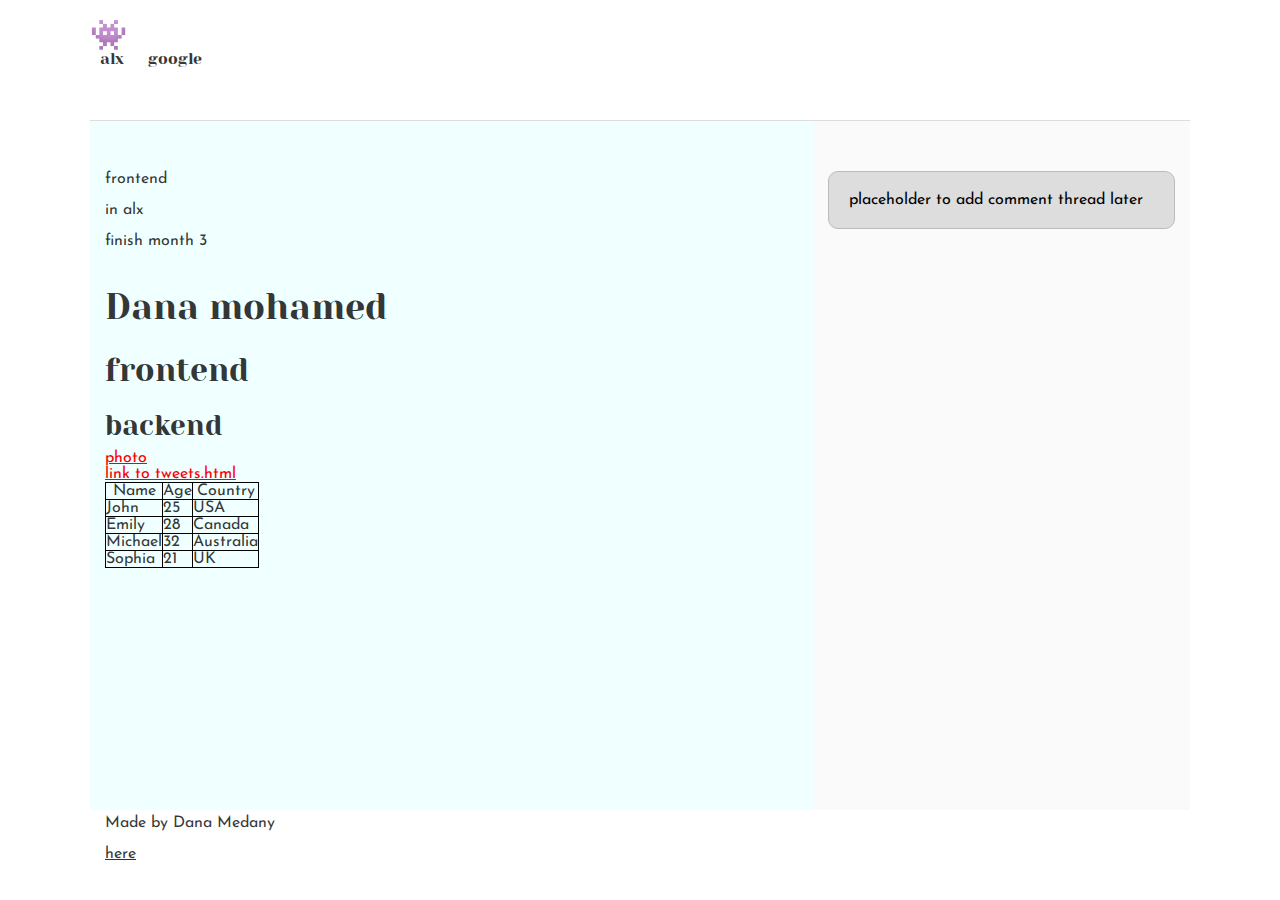
<file: css_basic/index.html>
<!DOCTYPE html>
<html>
  <head>
    <title>My first website</title>
    <link href="base.css" rel="stylesheet">
    <link href="styles.css" rel="stylesheet">
    <style>
      table {
        border-collapse: collapse;
      }
      table, th, td {
        border: 1px solid black;
      }
    </style>
  </head>
  <body class="works_on_smartphone">
    <!-- <p>this is dana</p>
    <p>frontend</p>
    <p>in alx</p>
    <p>finish month 3</p>
    <h1>Dana mohamed</h1>
    <h2>frontend</h2>
    <h3>backend</h3>
    <a href="https://i.ibb.co/gTDZZT8/ALX-Logo-07.png">photo </a>
    <br />
    <a href="tweets.html">link to tweets.html</a> -->
    <header>
      <a class="logo">&#128126;</a>
      <ul>
        <li>
          <a href="https://www.alx.com">alx</a>
          <a href="https://www.google.com">google</a>
        </li>
      </ul>
    </header>


    <main>
      <article>
          <p>frontend</p>
          <p>in alx</p>
          <p>finish month 3</p>
          <h1>Dana mohamed</h1>
          <h2>frontend</h2>
          <h3>backend</h3>
          <a href="https://i.ibb.co/gTDZZT8/ALX-Logo-07.png">photo </a>
          <br />
          <a href="tweets.html">link to tweets.html</a>

          <table>
            <thead>
              <th>Name</th>
              <th>Age</th>
              <th>Country</th>
            </thead>
            <tbody>
              <tr>
                <td>John</td>
                <td>25</td>
                <td>USA</td>
              </tr>
              <tr>
                <td>Emily</td>
                <td>28</td>
                <td>Canada</td>
              </tr>
              <tr>
                <td>Michael</td>
                <td>32</td>
                <td>Australia</td>
              </tr>
              <tr>
                <td>Sophia</td>
                <td>21</td>
                <td>UK</td>
              </tr>
          </tbody>
          </table>
      </article>
      <aside>
        <p>placeholder to add comment thread later</p>
      </aside>
    </main>
    <footer>
      <p>Made by Dana Medany</YOUR></p>
      <a href="https://www.google.com" target="_blank">here</a>
    </footer>
  </body>
</html>
</file>
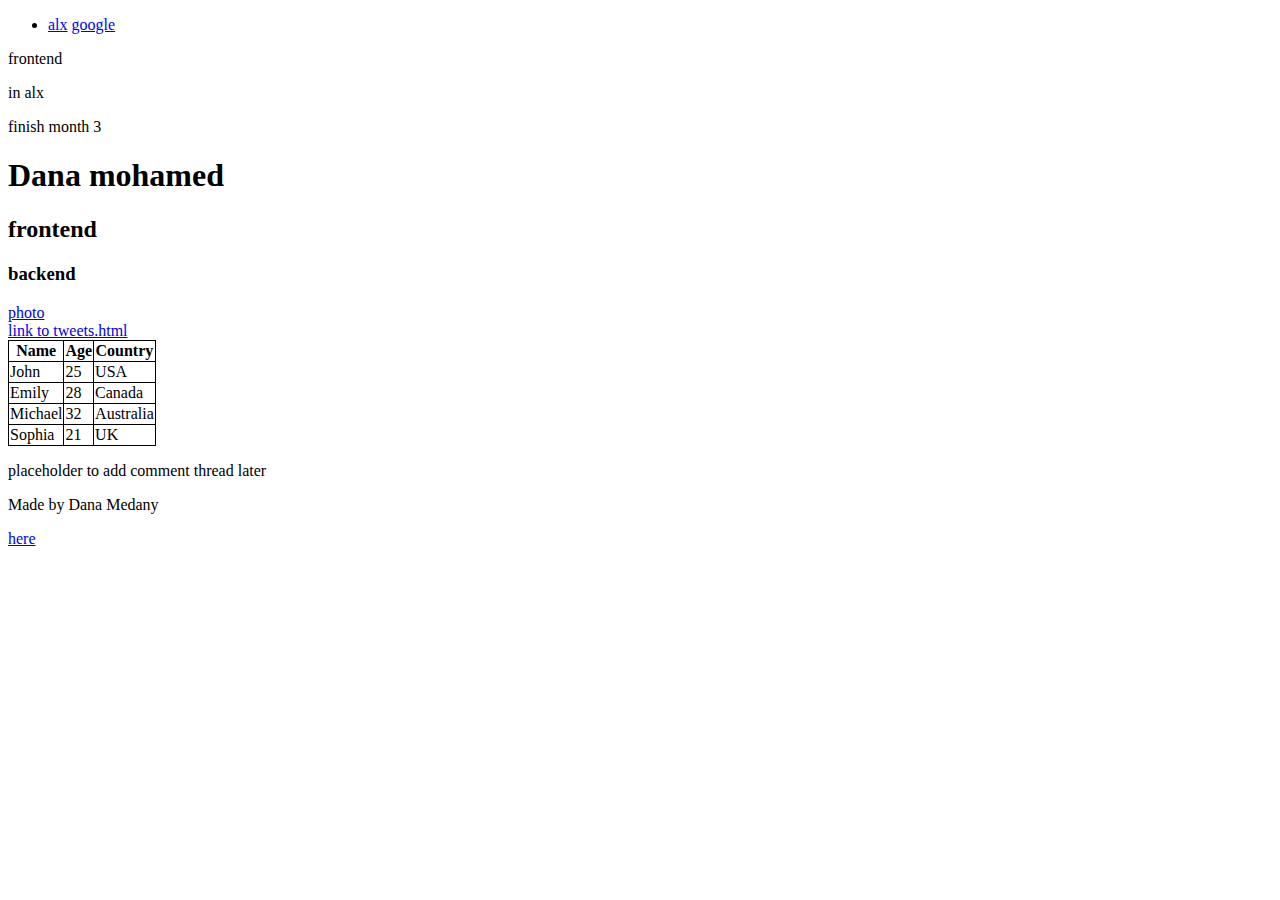
<file: html_basic/index.html>
<!DOCTYPE html>
<html>
  <head>
    <title>My first website</title>
    <style>
      table {
        border-collapse: collapse;
      }
      table, th, td {
        border: 1px solid black;
      }
    </style>
  </head>
  <body>
    <!-- <p>this is dana</p>
    <p>frontend</p>
    <p>in alx</p>
    <p>finish month 3</p>
    <h1>Dana mohamed</h1>
    <h2>frontend</h2>
    <h3>backend</h3>
    <a href="https://i.ibb.co/gTDZZT8/ALX-Logo-07.png">photo </a>
    <br />
    <a href="tweets.html">link to tweets.html</a> -->
    <header>
      <ul>
        <li>
          <a href="https://www.alx.com">alx</a>
          <a href="https://www.google.com">google</a>
        </li>
      </ul>
    </header>


    <main>
      <article>
          <p>frontend</p>
          <p>in alx</p>
          <p>finish month 3</p>
          <h1>Dana mohamed</h1>
          <h2>frontend</h2>
          <h3>backend</h3>
          <a href="https://i.ibb.co/gTDZZT8/ALX-Logo-07.png">photo </a>
          <br />
          <a href="tweets.html">link to tweets.html</a>

          <table>
            <thead>
              <th>Name</th>
              <th>Age</th>
              <th>Country</th>
            </thead>
            <tbody>
              <tr>
                <td>John</td>
                <td>25</td>
                <td>USA</td>
              </tr>
              <tr>
                <td>Emily</td>
                <td>28</td>
                <td>Canada</td>
              </tr>
              <tr>
                <td>Michael</td>
                <td>32</td>
                <td>Australia</td>
              </tr>
              <tr>
                <td>Sophia</td>
                <td>21</td>
                <td>UK</td>
              </tr>
          </tbody>
          </table>
      </article>
      <aside>
        <p>placeholder to add comment thread later</p>
      </aside>
    </main>
    <footer>
      <p>Made by Dana Medany</YOUR></p>
      <a href="https://www.google.com" target="_blank">here</a>
    </footer>
  </body>
</html>
</file>
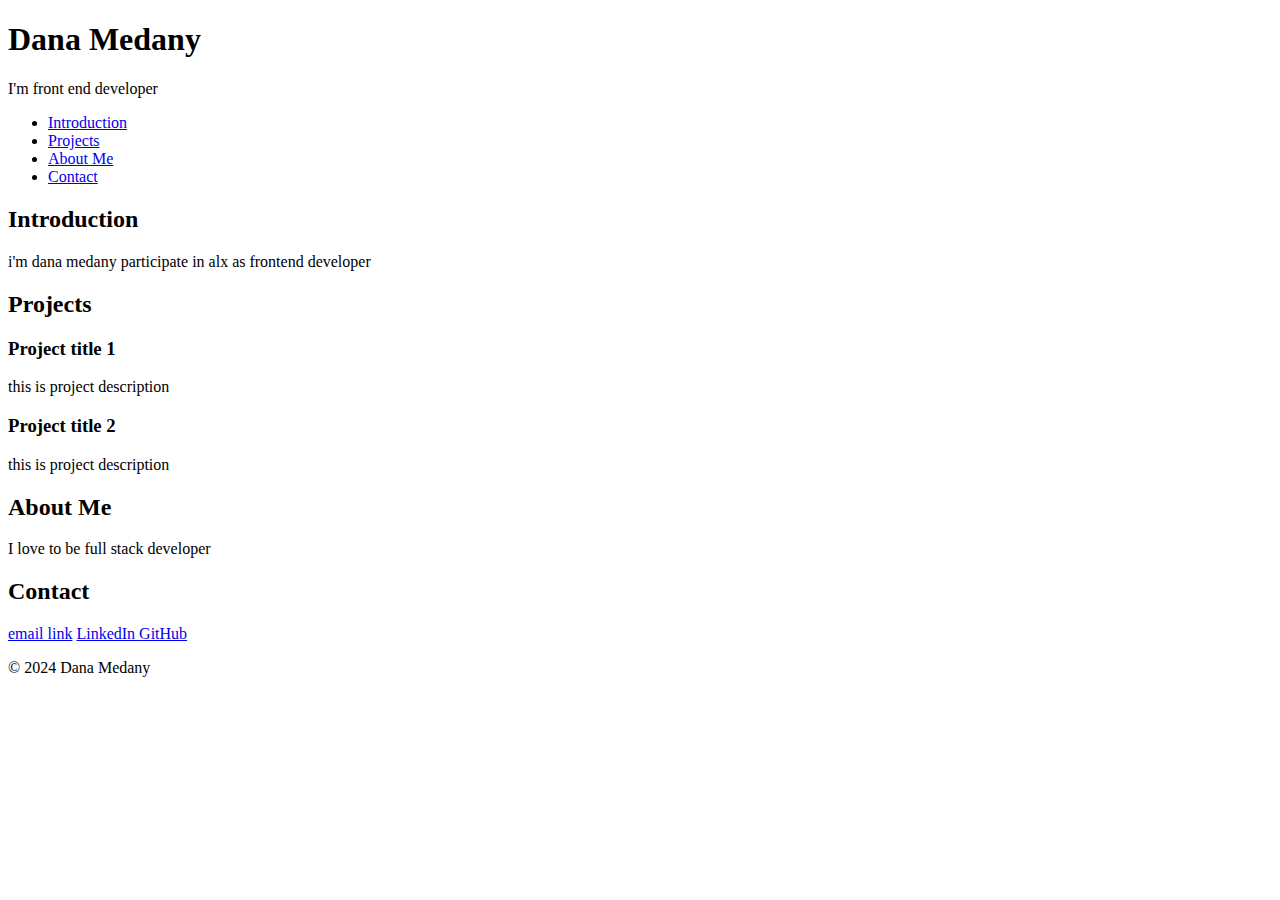
<file: portfolio/index.html>
<!DOCTYPE html>
<html lang="en">
  <head>
    <meta charset="UTF-8" />
    <meta name="viewport" content="width=device-width, initial-scale=1.0" />
    <title>Dana Medany - Personal Portfolio</title>
  </head>
  <body>
    <header>
      <h1>Dana Medany</h1>
      <p>I'm front end developer</p>
    </header>
    <nav>
      <ul>
        <li>
          <a href="#introduction">Introduction</a>
        </li>
        <li>
          <a href="#projects">Projects</a>
        </li>
        <li>
          <a href="#about">About Me</a>
        </li>
        <li>
          <a href="#contact">Contact</a>
        </li>
      </ul>
    </nav>
    <section id="introduction">
      <h2>Introduction</h2>
      <p>i'm dana medany participate in alx as frontend developer</p>
    </section>
    <section id="projects">
      <h2>Projects</h2>
      <article class="project">
        <h3>Project title 1</h3>
        <p>this is project description</p>
        <a href="#" target="_blank"></a>
      </article>
      <article class="project">
        <h3>Project title 2</h3>
        <p>this is project description</p>
        <a href="#" target="_blank"></a>
      </article>
    </section>
    <section id="about">
      <h2>About Me</h2>
      <p>I love to be full stack developer</p>
    </section>
    <section id="contact">
      <h2>Contact</h2>
      <a href="mailto:dandonamohammed110@gmail.com" target="_blank"
        >email link</a
      >
      <a href="https://www.linkedin.com/in/dana-mohamed/" target="_blank"
        >LinkedIn
      </a>
      <a href="https://github.com/DanaMedany" target="_blank">GitHub </a>
    </section>

    <article></article>

    <footer>
      <p>&copy; 2024 Dana Medany</p>
    </footer>
  </body>
</html>
</file>
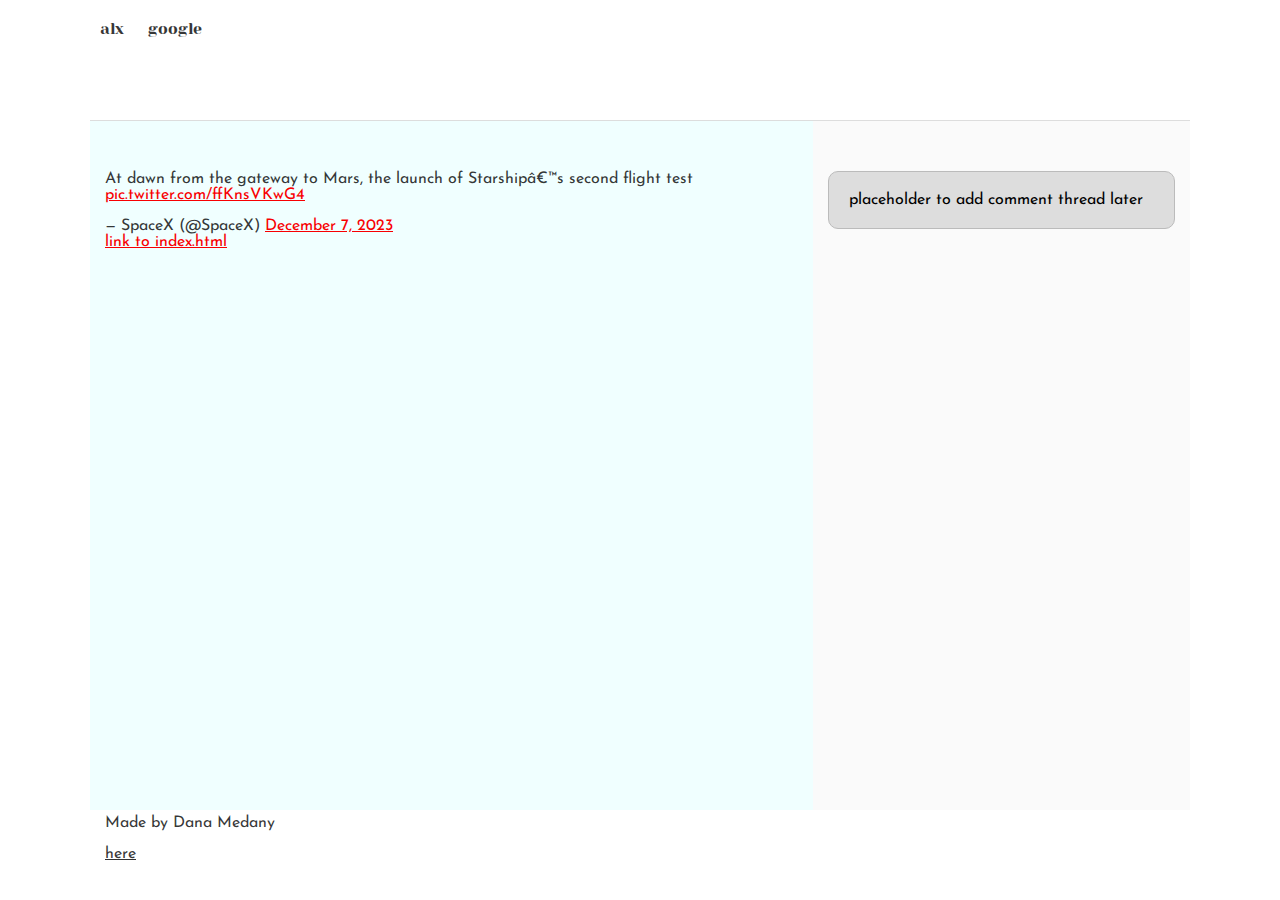
<file: css_basic/tweets.html>
<!DOCTYPE html>
<html>
  <head>
    <title>My first website</title>
    <link href="base.css" rel="stylesheet">
    <link href="styles.css" rel="stylesheet">
  </head>
  <body>
    <!-- <blockquote class="twitter-tweet" data-lang="en">
      <p lang="en" dir="ltr">
        At dawn from the gateway to Mars, the launch of Starship’s second flight
        test <a href="https://t.co/ffKnsVKwG4">pic.twitter.com/ffKnsVKwG4</a>
      </p>
      &mdash; SpaceX (@SpaceX)
      <a
        href="https://twitter.com/SpaceX/status/1732824684683784516?ref_src=twsrc%5Etfw"
        >December 7, 2023</a
      >
    </blockquote>
    <script
      async
      src="https://platform.twitter.com/widgets.js"
      charset="utf-8"
    ></script>
    <a href="index.html">link to index.html</a> -->
    <header>
      <ul>
        <li>
          <a href="https://www.alx.com">alx</a>
          <a href="https://www.google.com">google</a>
        </li>
      </ul>
    </header>

    <main>
      <article>
        <blockquote class="twitter-tweet" data-lang="en">
          <p lang="en" dir="ltr">
            At dawn from the gateway to Mars, the launch of Starship’s second flight
            test <a href="https://t.co/ffKnsVKwG4">pic.twitter.com/ffKnsVKwG4</a>
          </p>
          &mdash; SpaceX (@SpaceX)
          <a
            href="https://twitter.com/SpaceX/status/1732824684683784516?ref_src=twsrc%5Etfw"
            >December 7, 2023</a
          >
        </blockquote>
        <script
          async
          src="https://platform.twitter.com/widgets.js"
          charset="utf-8"
        ></script>
        <a href="index.html">link to index.html</a>
      </article>
      <aside>
        <p>placeholder to add comment thread later</p>
      </aside>
    </main>   

    <footer>
      <p>Made by Dana Medany</YOUR></p>
      <a href="https://www.google.com" target="_blank">here</a>
    </footer>
  </body>
  </body>
</html>
</file>
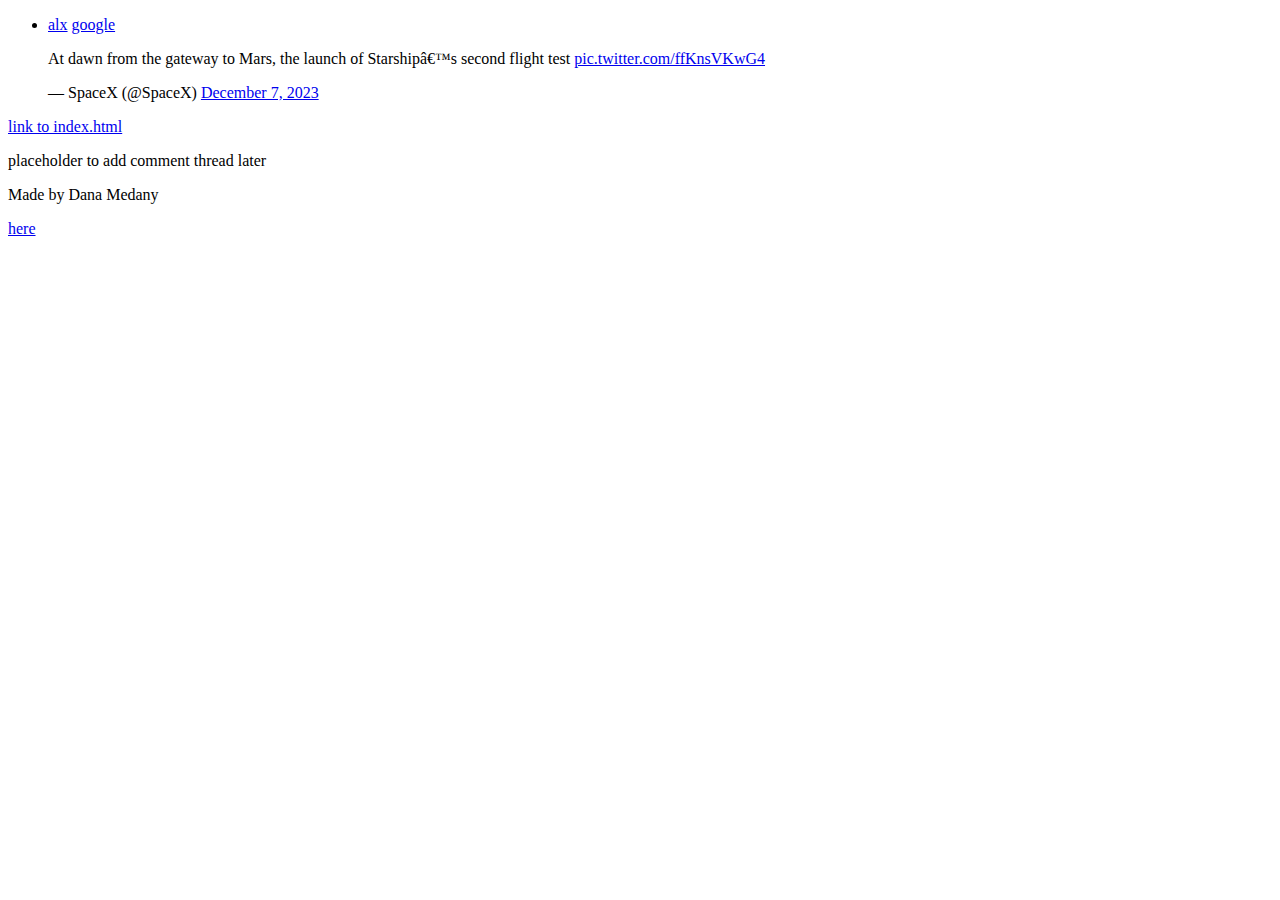
<file: html_basic/tweets.html>
<!DOCTYPE html>
<html>
  <head>
    <title>My first website</title>
  </head>
  <body>
    <!-- <blockquote class="twitter-tweet" data-lang="en">
      <p lang="en" dir="ltr">
        At dawn from the gateway to Mars, the launch of Starship’s second flight
        test <a href="https://t.co/ffKnsVKwG4">pic.twitter.com/ffKnsVKwG4</a>
      </p>
      &mdash; SpaceX (@SpaceX)
      <a
        href="https://twitter.com/SpaceX/status/1732824684683784516?ref_src=twsrc%5Etfw"
        >December 7, 2023</a
      >
    </blockquote>
    <script
      async
      src="https://platform.twitter.com/widgets.js"
      charset="utf-8"
    ></script>
    <a href="index.html">link to index.html</a> -->
    <header>
      <ul>
        <li>
          <a href="https://www.alx.com">alx</a>
          <a href="https://www.google.com">google</a>
        </li>
      </ul>
    </header>

    <main>
      <article>
        <blockquote class="twitter-tweet" data-lang="en">
          <p lang="en" dir="ltr">
            At dawn from the gateway to Mars, the launch of Starship’s second flight
            test <a href="https://t.co/ffKnsVKwG4">pic.twitter.com/ffKnsVKwG4</a>
          </p>
          &mdash; SpaceX (@SpaceX)
          <a
            href="https://twitter.com/SpaceX/status/1732824684683784516?ref_src=twsrc%5Etfw"
            >December 7, 2023</a
          >
        </blockquote>
        <script
          async
          src="https://platform.twitter.com/widgets.js"
          charset="utf-8"
        ></script>
        <a href="index.html">link to index.html</a>
      </article>
      <aside>
        <p>placeholder to add comment thread later</p>
      </aside>
    </main>   

    <footer>
      <p>Made by Dana Medany</YOUR></p>
      <a href="https://www.google.com" target="_blank">here</a>
    </footer>
  </body>
  </body>
</html>
</file>
<file: css_basic/base.css>
/* Importing webfonts */
/* (If you're learning CSS, you should disregard that) */

@import url(https://fonts.googleapis.com/css?family=Yeseva+One);
@import url(https://fonts.googleapis.com/css?family=Josefin+Sans:400,700,700italic,400italic);

/* CSS reset rules */

html,
body {
  height: 100%;
  min-height: 100%;
}
html,
body,
div,
span,
applet,
object,
iframe,
h1,
h2,
h3,
h4,
h5,
h6,
p,
blockquote,
pre,
a,
abbr,
acronym,
address,
big,
cite,
code,
del,
dfn,
img,
ins,
kbd,
q,
s,
samp,
small,
strike,
sub,
sup,
tt,
var,
b,
u,
i,
center,
dl,
dt,
dd,
fieldset,
form,
label,
legend,
table,
caption,
tbody,
tfoot,
thead,
tr,
th,
td,
article,
aside,
canvas,
details,
embed,
figure,
figcaption,
footer,
header,
hgroup,
menu,
nav,
output,
ruby,
section,
summary,
time,
mark,
audio,
video {
  margin: 0;
  padding: 0;
  border: 0;
  font-size: 100%;
  font: inherit;
  vertical-align: baseline;
}
/* HTML5 display-role reset for older browsers */
article,
aside,
details,
figcaption,
figure,
footer,
header,
hgroup,
menu,
nav,
section {
  display: block;
}
body {
  line-height: 1;
}
blockquote,
q {
  quotes: none;
}
blockquote:before,
blockquote:after,
q:before,
q:after {
  content: "";
  content: none;
}
table {
  border-collapse: collapse;
  border-spacing: 0;
}

/* Fonts and colors */

body {
  font-family: "Josefin Sans", serif;
  color: rgba(0, 0, 0, 0.8);
}
h1,
h2,
h3,
h4,
h5,
h6,
header {
  font-family: "Yeseva One", sans-serif;
}
article {
}
header {
  border-bottom: 1px solid rgb(221, 221, 221);
  transition: border-bottom-color 1s ease;
}
header a {
  color: rgba(0, 0, 0, 0.8);
}
aside {
  background: #fafafa;
}
aside p {
  border: 1px solid #bbb;
  background: #ddd;
  color: black;
}
footer a {
  color: rgba(0, 0, 0, 0.8);
}
a {
  color: #f80002;
}

/* Positioning and margins */

@media (min-width: 1100px) {
  body {
    width: 1100px;
    margin: 0 auto;
  }
}

article {
  padding: 50px 15px;
}
article > *:first-child {
  margin-top: 0;
}
aside {
  padding: 50px 15px;
}
header .right {
  float: right;
  margin: 0 10px 15px;
}

/* Header */
header {
  padding: 20px 0;
  height: 80px;
}
header ul {
  list-style: none;
  margin: 0;
  padding: 0;
}
header li {
  display: inline;
  vertical-align: middle;
}
header li:first-child {
  margin: 0;
}
header li a {
  margin: 0 10px;
}
header li.logo {
  font-size: 36px;
}
header a {
  text-decoration: none;
}

/* Aside */

aside p {
  border-radius: 10px;
  padding: 20px 20px;
}

/* Footer */

footer {
  padding: 5px 15px;
  height: 80px;
}

/* Text styles and margins */

p {
  margin-bottom: 15px;
}
h1 {
  font-size: 36px;
  margin: 40px 0 20px;
}
h2 {
  font-size: 32px;
  margin: 30px 0 15px;
}
h3 {
  font-size: 28px;
  margin: 25px 0 10px;
}
h4 {
  font-size: 20px;
  font-weight: bold;
  margin: 20px 0 10px;
}
h5 {
  font-size: 18px;
  font-weight: bold;
  margin: 15px 0 10px;
}
h6 {
  font-weight: bold;
  margin: 5px 0;
}

@media (max-width: 800px) {
  body.works_on_smartphone {
    display: block;
  }
  body.works_on_smartphone main {
    display: block;
  }
  header .right {
    float: none;
  }
}
</file>
<file: css_basic/styles.css>
body, main {
  display: flex;
}

body {
  flex-direction: column;
}

main {
  flex-direction: row;
  flex: auto;
}

article {
  flex: 2;
  background-color: azure;
}

aside {
  flex: 1;
}

article, aside {
  overflow-y: auto;
}

.logo {
  font-size: 30px;
}
</file>
